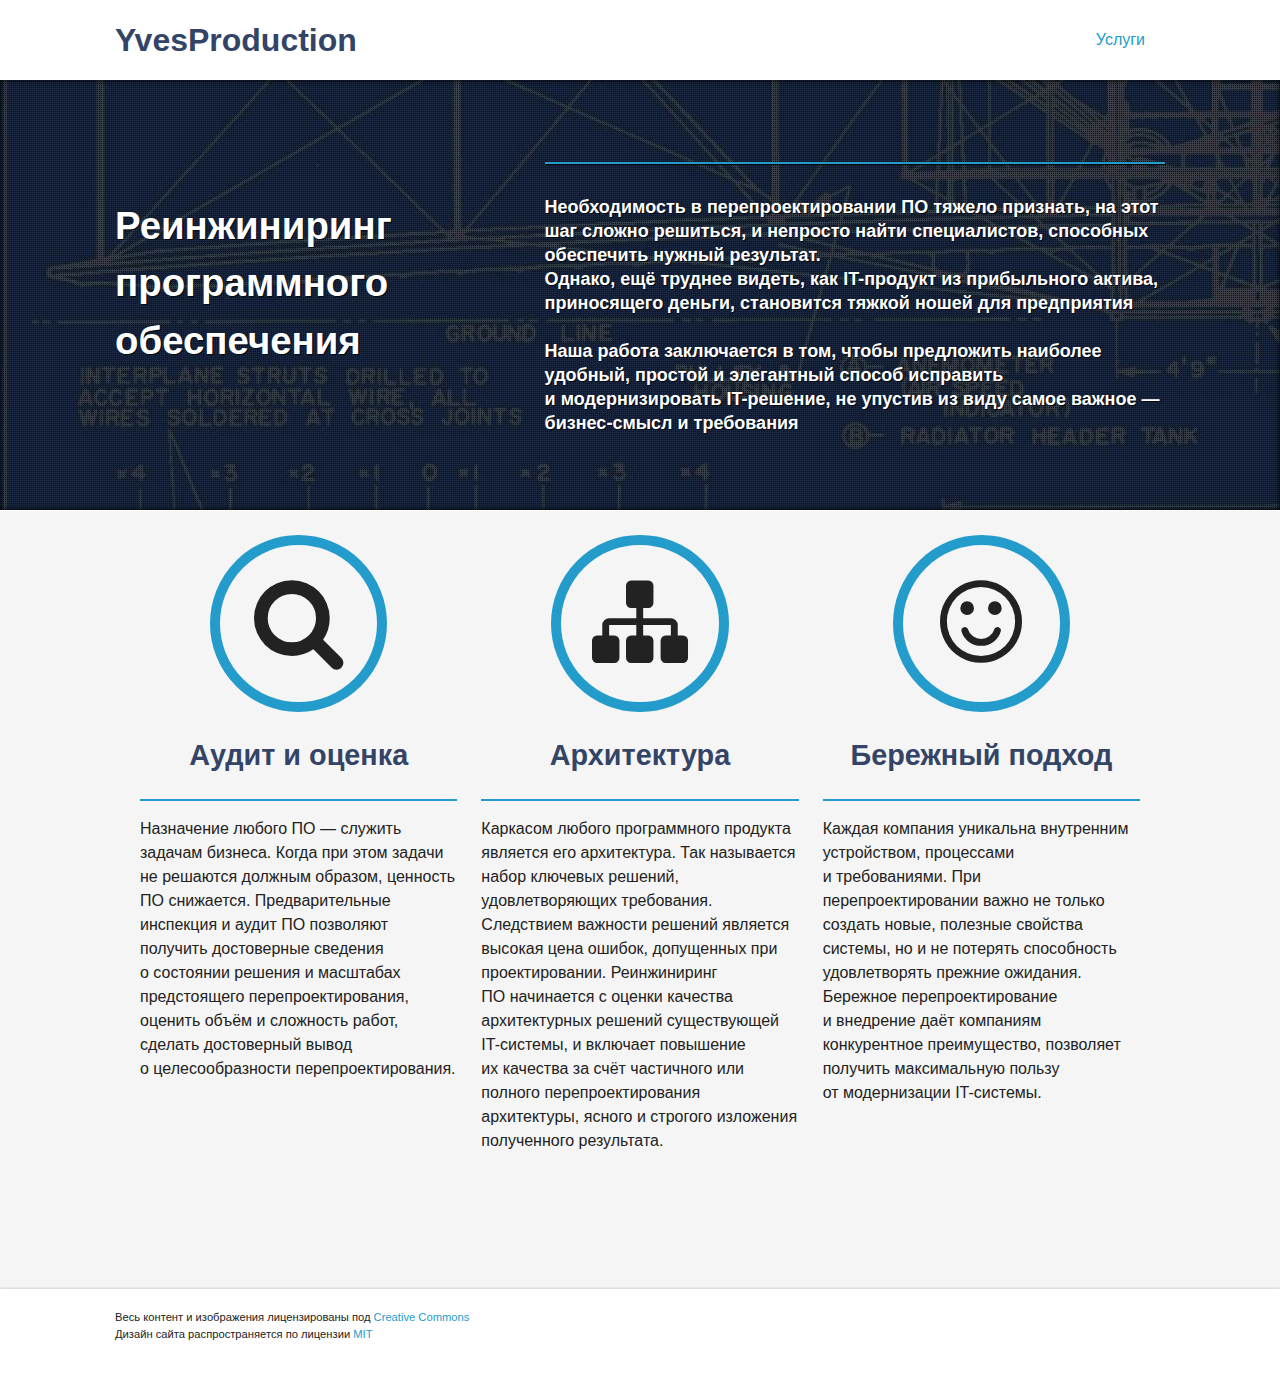
<file: index.html>
<!doctype html>
  <!--[if lt IE 7]>      <html class="no-js lt-ie9 lt-ie8 lt-ie7"> <![endif]-->
  <!--[if IE 7]>         <html class="no-js lt-ie9 lt-ie8"> <![endif]-->
  <!--[if IE 8]>         <html class="no-js lt-ie9"> <![endif]-->
  <!--[if gt IE 8]><!--> <html class="no-js"> <!--<![endif]-->

  
    
  <head>
    <meta charset="utf-8">
    <meta http-equiv="X-UA-Compatible" content="IE=edge,chrome=1">
    <meta name="google-site-verification" content="nLbBGkxU-4CEY4ppFwO0UBvm5ftE0gAGLDVEPcXAL-A" />
    <title>Верно с первого раза - YvesProduction</title>
    <meta name="author" content="">
    
    <meta name="description" content="Аудит. Реинжиниринг и правильное проектирование ПО. Задачи бизнеса. Ценность ПО. Высокое качество ПО.">
    
    <meta name="viewport" content="width=device-width">
    <link rel="canonical" href="http://meowthsli.github.io">
    
    <link href="/favicon.png" rel="icon">
    <link href="/stylesheets/screen.css" media="screen, projection" rel="stylesheet">
    <link href="/atom.xml" rel="alternate" title="YvesProduction" type="application/atom+xml">
  </head>


  <body >

    <header>
      <div class="grid-wrapper">
  <div class="grid">

    <div class="grid__item two-fifths lap-four-sixths palm-one-whole">
  <a href="" class="site-title">YvesProduction</a>
</div>

<div class="grid__item three-fifths lap-two-sixths palm-one-whole">
  <nav>
    <input type="checkbox" id="toggle">
<label for="toggle" class="toggle" data-open="Main Menu" data-close="Close Menu"></label>
<ul class="menu pull-right">
  <!-- <li><a href="/">На главную</a></li> -->
  <!-- <li><a href="/blog/">Блог</a></li> -->
  <li><a href="/services/">Услуги</a></li>
</ul>
  </nav>
</div>

  </div>
</div>
    </header>

    
      <div class="hero" style="background-image: url('/images/blueprint-post.jpg');">
  <div class="grid-wrapper">
    <div class="grid flex">
      <div class="grid__item flex__item two-fifths palm-one-whole avatar">
        <!-- <img class="gravatar" src="/images/1gravatar.jpg" alt="'s Picture">
        -->
        <div>
        <p style="font-size: 2.4em">Реинжиниринг<br/>программного<br/>обеспечения</p>
        </div>      
      </div>
      <div class="grid__item flex__item three-fifths palm-one-whole">
       <h1></h1>
 <hr>
<p class="lead">
Необходимость в&nbsp;перепроектировании ПО&nbsp;тяжело признать, на&nbsp;этот шаг сложно решиться, и&nbsp;непросто найти специалистов, способных обеспечить нужный результат.<br />
Однако, ещё труднее видеть, как <nobr>IT-продукт</nobr> из&nbsp;прибыльного актива, приносящего деньги, становится тяжкой ношей для&nbsp;предприятия</p>
<p class="lead">
Наша работа заключается в&nbsp;том, чтобы предложить наиболее удобный, простой и&nbsp;элегантный способ исправить и&nbsp;модернизировать <nobr>IT-решение</nobr>, не&nbsp;упустив из&nbsp;виду самое важное&nbsp;&mdash; <nobr>бизнес-смысл</nobr> и требования
</p>








      </div>
    </div>
  </div>  
</div>

    

    <div class="grid-wrapper">
      <div class="grid grid-center">
        
        <div class="grid__item one-whole">
        

          <article class="page">

  

  <div class="grid-wrapper">
  <div class="grid">
    <div class="grid__item one-third lap-one-whole palm-one-whole usp">
      <div class="grid">
        <div class="grid__item one-whole lap-one-third">
          <span class="icon">
            <i class="icon-search"></i>            
          </span>
        </div>

        <div class="grid__item one-whole lap-two-thirds">
          <h2 class="title">Аудит и оценка</h2>
<hr>
<p>
Назначение любого ПО&nbsp;&mdash; служить задачам бизнеса. Когда при этом задачи не&nbsp;решаются должным образом, ценность ПО&nbsp;снижается. Предварительные инспекция и&nbsp;аудит ПО&nbsp;позволяют получить достоверные сведения о&nbsp;состоянии решения и&nbsp;масштабах предстоящего перепроектирования, оценить объём и&nbsp;сложность работ, сделать достоверный вывод о&nbsp;целесообразности перепроектирования.
</p>
        </div>
      </div>
    </div>

    <div class="grid__item one-third lap-one-whole palm-one-whole usp">
      <div class="grid">
        <div class="grid__item one-whole lap-one-third">
          <span class="icon" >
            <i class="icon-sitemap"></i>            
          </span>          
        </div>

        <div class="grid__item one-whole lap-two-thirds">
          <h2 class="title">Архитектура</h2>
<hr>
<p>Каркасом любого программного продукта является его архитектура. Так называется набор ключевых решений, удовлетворяющих требования. Следствием важности решений является высокая цена ошибок, допущенных при проектировании.
Реинжиниринг ПО&nbsp;начинается с&nbsp;оценки качества архитектурных решений существующей <nobr>IT-системы</nobr>, и&nbsp;включает повышение их&nbsp;качества за&nbsp;счёт частичного или полного перепроектирования архитектуры, ясного и&nbsp;строгого изложения полученного результата.
</p>

        </div>
      </div>
    </div>

    <div class="grid__item one-third lap-one-whole palm-one-whole usp">
      <div class="grid">
        <div class="grid__item one-whole lap-one-third">
          <span class="icon">
            <i class="icon-smile"></i>
          </span>
        </div>

        <div class="grid__item one-whole lap-two-thirds">
         <h2 class="title">Бережный подход</h2>
<hr>
<p>Каждая компания уникальна внутренним устройством, процессами и&nbsp;требованиями. При перепроектировании важно не&nbsp;только создать новые, полезные свойства системы, но&nbsp;и&nbsp;не&nbsp;потерять способность удовлетворять прежние ожидания. Бережное перепроектирование и&nbsp;внедрение даёт компаниям конкурентное преимущество, позволяет получить максимальную пользу от&nbsp;модернизации <nobr>IT-системы</nobr>.
</p>
        </div>
      </div>
    </div>
  </div>
  <div style="height: 4em;"> </div>
</div>


</article>


        </div>

        
      </div>
    </div>

    <footer>
      <div class="grid-wrapper">
  <div class="grid">
    <div class="grid__item">
      <p class="copyright">
  Весь контент&nbsp;и изображения лицензированы под&nbsp;<a href="//creativecommons.org/licenses/by-nc-sa/3.0/ie/">Creative Commons</a><br>
  Дизайн сайта распространяется по&nbsp;лицензии <a href="//github.com/coogie/oscailte/blob/master/README.md">MIT</a>
</p>
    </div>
  </div>
</div>

    </footer>

    <!--[if lt IE 7]>
      <p class="chromeframe">You are using an <strong>outdated</strong> browser. Please <a href="http://browsehappy.com/">upgrade your browser</a> or <a href="http://www.google.com/chromeframe/?redirect=true">activate Google Chrome Frame</a> to improve your experience.</p>
    <![endif]-->

    <script src="//ajax.googleapis.com/ajax/libs/jquery/1.9.0/jquery.min.js"></script>
<script src="//crypto-js.googlecode.com/svn/tags/3.1.2/build/rollups/md5.js"></script>
<script defer src="/javascripts/octopress.js"></script>




  </body>
</html>
</file>
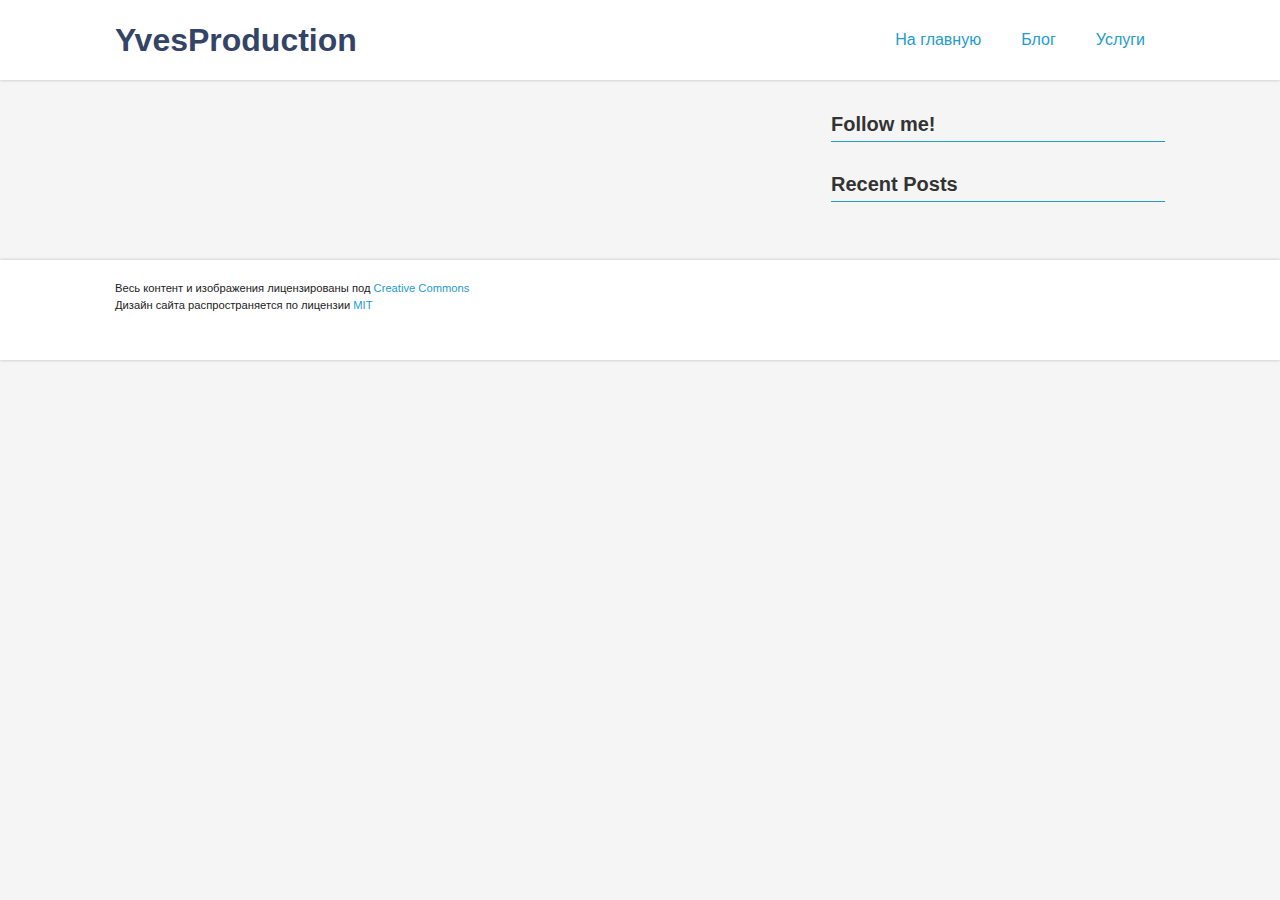
<file: blog/index.html>
<!doctype html>
  <!--[if lt IE 7]>      <html class="no-js lt-ie9 lt-ie8 lt-ie7"> <![endif]-->
  <!--[if IE 7]>         <html class="no-js lt-ie9 lt-ie8"> <![endif]-->
  <!--[if IE 8]>         <html class="no-js lt-ie9"> <![endif]-->
  <!--[if gt IE 8]><!--> <html class="no-js"> <!--<![endif]-->

  
    
  <head>
    <meta charset="utf-8">
    <meta http-equiv="X-UA-Compatible" content="IE=edge,chrome=1">
    <title>YvesProduction</title>
    <meta name="author" content="">
    
    <meta name="description" content=" ">
    
    <meta name="viewport" content="width=device-width">
    <link rel="canonical" href="http://meowthsli.github.io/blog">
    
    <link href="/favicon.png" rel="icon">
    <link href="/stylesheets/screen.css" media="screen, projection" rel="stylesheet">
    <link href="/atom.xml" rel="alternate" title="YvesProduction" type="application/atom+xml">
  </head>


  <body >

    <header>
      <div class="grid-wrapper">
  <div class="grid">

    <div class="grid__item two-fifths lap-four-sixths palm-one-whole">
  <a href="/" class="site-title">YvesProduction</a>
</div>

<div class="grid__item three-fifths lap-two-sixths palm-one-whole">
  <nav>
    <input type="checkbox" id="toggle">
<label for="toggle" class="toggle" data-open="Main Menu" data-close="Close Menu"></label>
<ul class="menu pull-right">
  <li><a href="/">На главную</a></li>
  <li><a href="/blog/">Блог</a></li>
  <li><a href="/services/">Услуги</a></li>
</ul>
  </nav>
</div>

  </div>
</div>
    </header>

    

    <div class="grid-wrapper">
      <div class="grid grid-center">
        
        <div class="grid__item two-thirds lap-one-whole palm-one-whole">
        

            
  

  <div class="pagination">
    

    
  </div>


        </div>

        
        <aside id="sidebar" class="grid__item one-third lap-one-whole palm-one-whole">
          <div class="grid">

  
<section class="social aside-module grid__item one-whole lap-one-half">
  <h1 class="title delta">
    Follow me!
  </h1>
  <ul class="unstyled">
    
    
    
    
    
    
    
    
    
    
  </ul>
</section>



  <section id="recent-posts" class="aside-module grid__item one-whole lap-one-half">
  <h1 class="title delta">Recent Posts</h1>
  <ul class="divided">
    
  </ul>
</section>




</div>

        </aside>
        
      </div>
    </div>

    <footer>
      <div class="grid-wrapper">
  <div class="grid">
    <div class="grid__item">
      <p class="copyright">
  Весь контент&nbsp;и изображения лицензированы под&nbsp;<a href="//creativecommons.org/licenses/by-nc-sa/3.0/ie/">Creative Commons</a><br>
  Дизайн сайта распространяется по&nbsp;лицензии <a href="//github.com/coogie/oscailte/blob/master/README.md">MIT</a>
</p>
    </div>
  </div>
</div>

    </footer>

    <!--[if lt IE 7]>
      <p class="chromeframe">You are using an <strong>outdated</strong> browser. Please <a href="http://browsehappy.com/">upgrade your browser</a> or <a href="http://www.google.com/chromeframe/?redirect=true">activate Google Chrome Frame</a> to improve your experience.</p>
    <![endif]-->

    <script src="//ajax.googleapis.com/ajax/libs/jquery/1.9.0/jquery.min.js"></script>
<script src="//crypto-js.googlecode.com/svn/tags/3.1.2/build/rollups/md5.js"></script>
<script defer src="/javascripts/octopress.js"></script>












  </body>
</html>
</file>
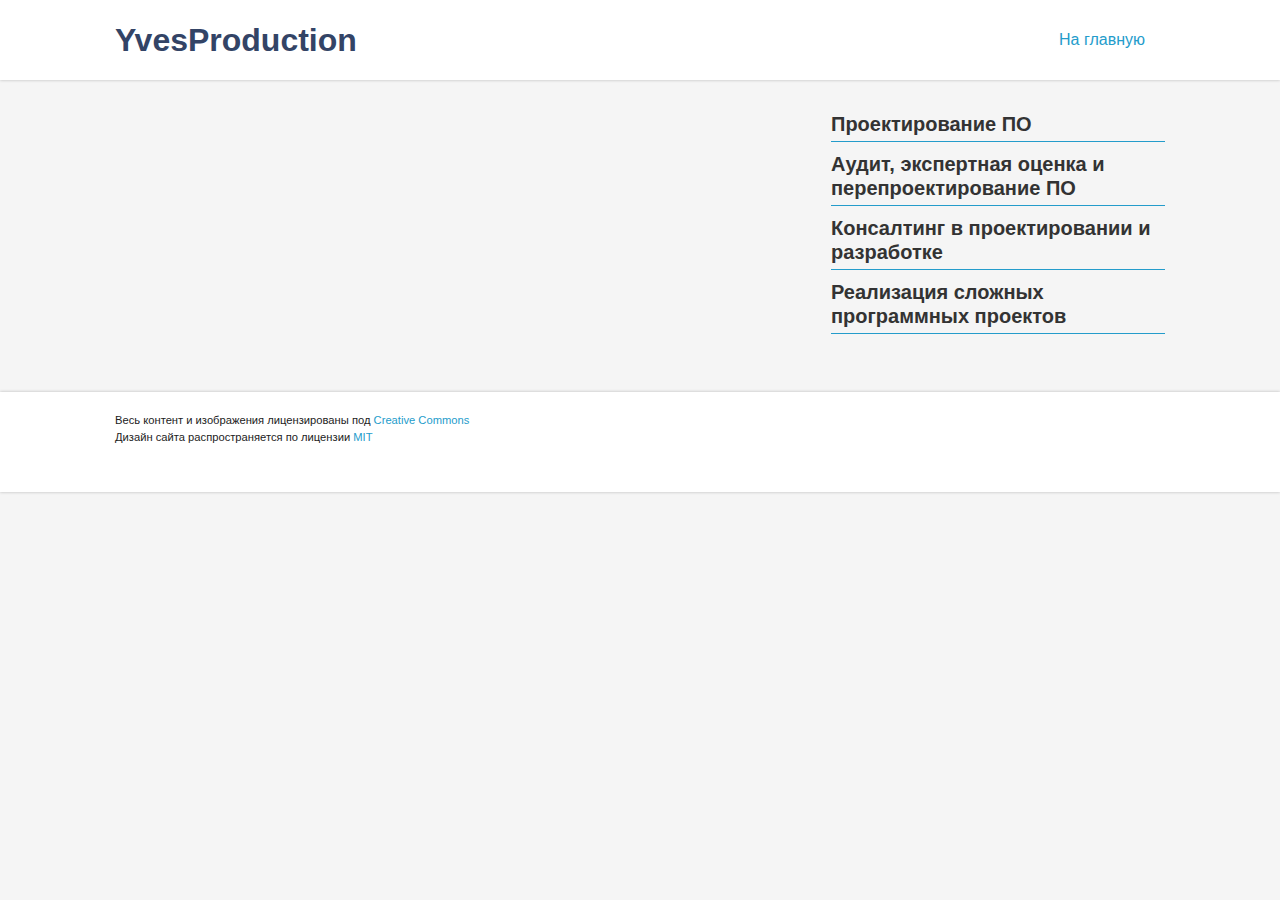
<file: services/index.html>
<!doctype html>
  <!--[if lt IE 7]>      <html class="no-js lt-ie9 lt-ie8 lt-ie7"> <![endif]-->
  <!--[if IE 7]>         <html class="no-js lt-ie9 lt-ie8"> <![endif]-->
  <!--[if IE 8]>         <html class="no-js lt-ie9"> <![endif]-->
  <!--[if gt IE 8]><!--> <html class="no-js"> <!--<![endif]-->

  
    
  <head>
    <meta charset="utf-8">
    <meta http-equiv="X-UA-Compatible" content="IE=edge,chrome=1">
    <title>Услуги - YvesProduction</title>
    <meta name="author" content="">
    
    <meta name="description" content="">
    
    <meta name="viewport" content="width=device-width">
    <link rel="canonical" href="http://meowthsli.github.io/services">
    
    <link href="/favicon.png" rel="icon">
    <link href="/stylesheets/screen.css" media="screen, projection" rel="stylesheet">
    <link href="/atom.xml" rel="alternate" title="YvesProduction" type="application/atom+xml">
  </head>


  <body >

    <header>
      <div class="grid-wrapper">
  <div class="grid">

    <div class="grid__item two-fifths lap-four-sixths palm-one-whole">
  <a href="/" class="site-title">YvesProduction</a>
</div>

<div class="grid__item three-fifths lap-two-sixths palm-one-whole">
  <nav>
    <input type="checkbox" id="toggle">
<label for="toggle" class="toggle" data-open="Main Menu" data-close="Close Menu"></label>
<ul class="menu pull-right">
  <li><a href="/">На главную</a></li>
  <!-- <li><a href="/blog/">Блог</a></li>
  <li><a href="/services/">Услуги</a></li> -->
</ul>
  </nav>
</div>

  </div>
</div>
    </header>

    

    <div class="grid-wrapper">
      <div class="grid grid-center">
        
        <div class="grid__item two-thirds lap-one-whole palm-one-whole">
        

          

        </div>

        
        <aside id="sidebar" class="grid__item one-third lap-one-whole palm-one-whole">
          <div class="grid">

  
<section class="social aside-module grid__item one-whole lap-one-half">
  <h1 class="title delta">
    Проектирование ПО
  </h1>
  <h1 class="title delta">
    Аудит, экспертная оценка и перепроектирование ПО
  </h1>
  <h1 class="title delta">
    Консалтинг в проектировании и разработке
  </h1>
  <h1 class="title delta">
    Реализация сложных программных проектов
  </h1>
  <ul class="unstyled">
    
    
    
    
    
    
    
    
    
    
  </ul>
</section>


<!--
  <section id="recent-posts" class="aside-module grid__item one-whole lap-one-half">
  <h1 class="title delta">Recent Posts</h1>
  <ul class="divided">
    
  </ul>
  -->
</section>




</div>

        </aside>
        
      </div>
    </div>

    <footer>
      <div class="grid-wrapper">
  <div class="grid">
    <div class="grid__item">
      <p class="copyright">
  Весь контент&nbsp;и изображения лицензированы под&nbsp;<a href="//creativecommons.org/licenses/by-nc-sa/3.0/ie/">Creative Commons</a><br>
  Дизайн сайта распространяется по&nbsp;лицензии <a href="//github.com/coogie/oscailte/blob/master/README.md">MIT</a>
</p>
    </div>
  </div>
</div>

    </footer>

    <!--[if lt IE 7]>
      <p class="chromeframe">You are using an <strong>outdated</strong> browser. Please <a href="http://browsehappy.com/">upgrade your browser</a> or <a href="http://www.google.com/chromeframe/?redirect=true">activate Google Chrome Frame</a> to improve your experience.</p>
    <![endif]-->

    <script src="//ajax.googleapis.com/ajax/libs/jquery/1.9.0/jquery.min.js"></script>
<script src="//crypto-js.googlecode.com/svn/tags/3.1.2/build/rollups/md5.js"></script>
<script defer src="/javascripts/octopress.js"></script>












  </body>
</html>
</file>
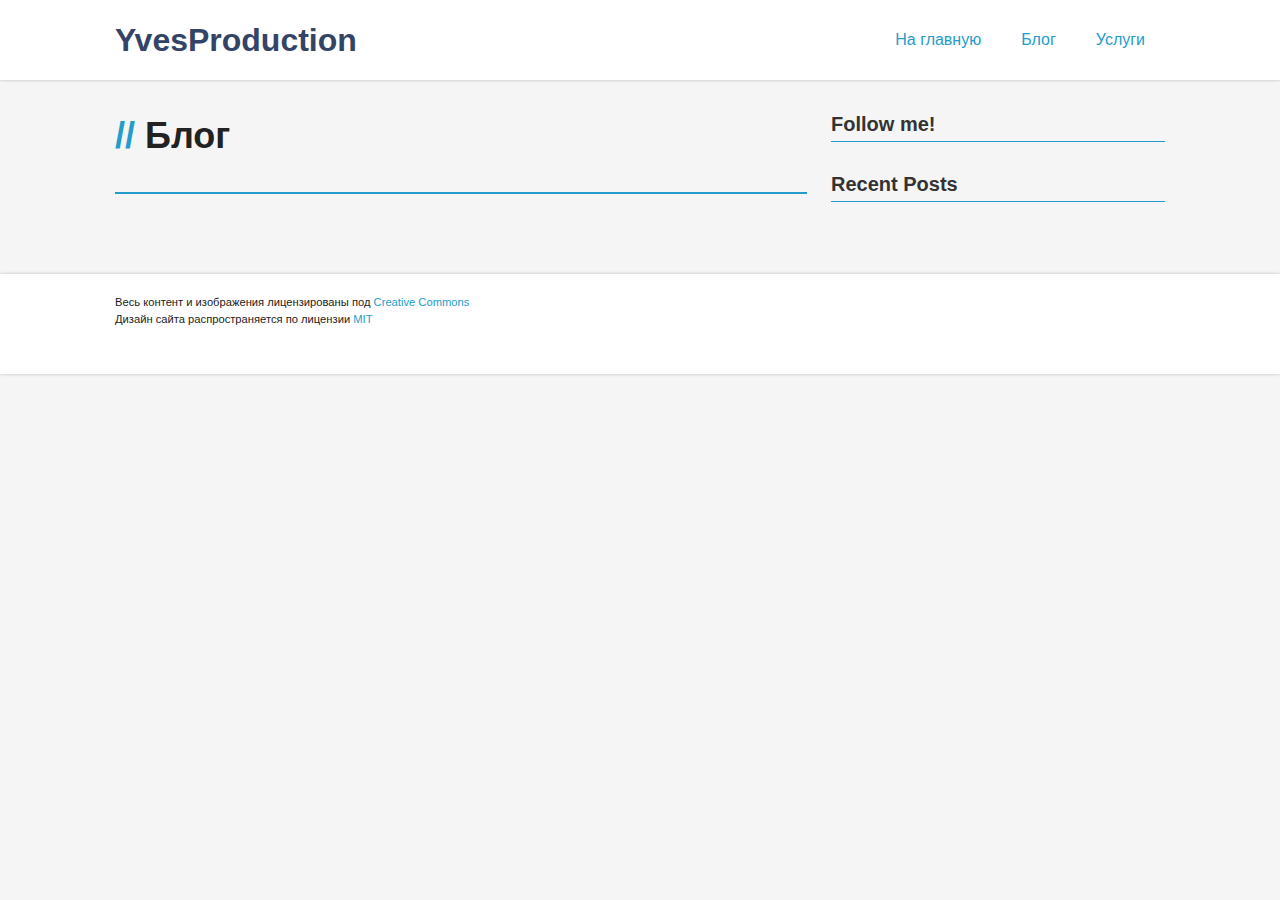
<file: blog/archives/index.html>
<!doctype html>
  <!--[if lt IE 7]>      <html class="no-js lt-ie9 lt-ie8 lt-ie7"> <![endif]-->
  <!--[if IE 7]>         <html class="no-js lt-ie9 lt-ie8"> <![endif]-->
  <!--[if IE 8]>         <html class="no-js lt-ie9"> <![endif]-->
  <!--[if gt IE 8]><!--> <html class="no-js"> <!--<![endif]-->

  
    
  <head>
    <meta charset="utf-8">
    <meta http-equiv="X-UA-Compatible" content="IE=edge,chrome=1">
    <title>Блог - YvesProduction</title>
    <meta name="author" content="">
    
    <meta name="description" content=" Блог ">
    
    <meta name="viewport" content="width=device-width">
    <link rel="canonical" href="http://meowthsli.github.io/blog/archives">
    
    <link href="/favicon.png" rel="icon">
    <link href="/stylesheets/screen.css" media="screen, projection" rel="stylesheet">
    <link href="/atom.xml" rel="alternate" title="YvesProduction" type="application/atom+xml">
  </head>


  <body >

    <header>
      <div class="grid-wrapper">
  <div class="grid">

    <div class="grid__item two-fifths lap-four-sixths palm-one-whole">
  <a href="/" class="site-title">YvesProduction</a>
</div>

<div class="grid__item three-fifths lap-two-sixths palm-one-whole">
  <nav>
    <input type="checkbox" id="toggle">
<label for="toggle" class="toggle" data-open="Main Menu" data-close="Close Menu"></label>
<ul class="menu pull-right">
  <li><a href="/">На главную</a></li>
  <li><a href="/blog/">Блог</a></li>
  <li><a href="/services/">Услуги</a></li>
</ul>
  </nav>
</div>

  </div>
</div>
    </header>

    

    <div class="grid-wrapper">
      <div class="grid grid-center">
        
        <div class="grid__item two-thirds lap-one-whole palm-one-whole">
        

          <article class="page">

  
  <header>
    <h1 class="title indent">
      Блог
    </h1>
  </header>
  <hr class="divider">
  

  <div id="archive-list">
  
</div>


</article>


        </div>

        
        <aside id="sidebar" class="grid__item one-third lap-one-whole palm-one-whole">
          <div class="grid">

  
<section class="social aside-module grid__item one-whole lap-one-half">
  <h1 class="title delta">
    Follow me!
  </h1>
  <ul class="unstyled">
    
    
    
    
    
    
    
    
    
    
  </ul>
</section>



  <section id="recent-posts" class="aside-module grid__item one-whole lap-one-half">
  <h1 class="title delta">Recent Posts</h1>
  <ul class="divided">
    
  </ul>
</section>




</div>

        </aside>
        
      </div>
    </div>

    <footer>
      <div class="grid-wrapper">
  <div class="grid">
    <div class="grid__item">
      <p class="copyright">
  Весь контент&nbsp;и изображения лицензированы под&nbsp;<a href="//creativecommons.org/licenses/by-nc-sa/3.0/ie/">Creative Commons</a><br>
  Дизайн сайта распространяется по&nbsp;лицензии <a href="//github.com/coogie/oscailte/blob/master/README.md">MIT</a>
</p>
    </div>
  </div>
</div>

    </footer>

    <!--[if lt IE 7]>
      <p class="chromeframe">You are using an <strong>outdated</strong> browser. Please <a href="http://browsehappy.com/">upgrade your browser</a> or <a href="http://www.google.com/chromeframe/?redirect=true">activate Google Chrome Frame</a> to improve your experience.</p>
    <![endif]-->

    <script src="//ajax.googleapis.com/ajax/libs/jquery/1.9.0/jquery.min.js"></script>
<script src="//crypto-js.googlecode.com/svn/tags/3.1.2/build/rollups/md5.js"></script>
<script defer src="/javascripts/octopress.js"></script>












  </body>
</html>
</file>
